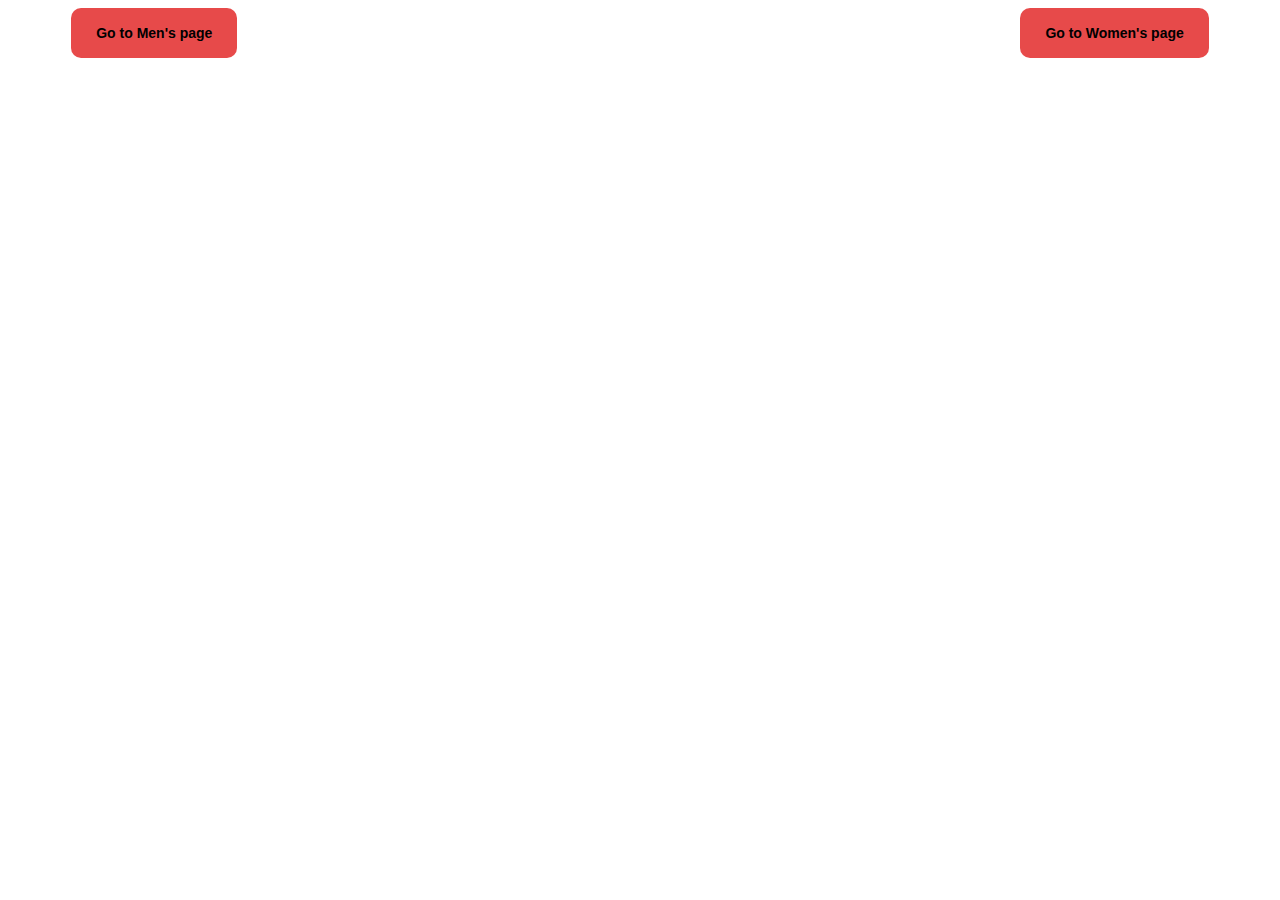
<file: cart.html>
<!DOCTYPE html>
<html lang="en">
<head>
    <meta charset="UTF-8">
    <meta http-equiv="X-UA-Compatible" content="IE=edge">
    <meta name="viewport" content="width=device-width, initial-scale=1.0">
    <title>cart pages</title>
    <link rel="stylesheet" href="Style/cart.css">
</head>
<body>
    <div id="maindiv">
      <div id="top">
        <button> <a href="index.html">Go to Men's page</a> </button>
        <button> <a href="womens.html">Go to Women's page</a> </button>
      </div>
      <div id="imgshowing"></div>
    </div>
</body>
</html>
<script src="Script/cart.js"></script>
</file>
<file: Style/cart.css>
a{
    text-decoration: none;
    color: black;
   
    }
    #top{
        /* border: 1px solid red; */
        width: 90%;
        height: 50px;
        margin: auto;
        display: flex;
        justify-content: space-between;
    }
    button{
        border-radius: 10px;
        padding: 10px 25px;
        font-weight: bold;
        font-size: 14px;
        border: none;
    }
    #imgshowing{
        width: 95%;
        margin: auto;
        margin-top: 5%;
        display: grid;
        grid-template-columns: repeat(4,1fr);
        text-align: center;
        gap: 30px;
    }
    #imgshowing > div{
        /* border: 1px solid; */
        box-shadow: rgba(149, 157, 165, 0.2) 0px 8px 24px;
    }
    s{
    color: red;
    }
    s+p{
        color: rgb(28, 197, 28);
    }
  #top button{
    background-color: rgb(231, 74, 74);
  }
 #imgshowing button{
    background-color: rgb(231, 37, 37);
 }

 @media all and (max-width:750px){
  #imgshowing{
        display: grid;
        grid-template-columns: repeat(2,1fr);
        margin-top: 80px;
    }
    #top{
        display: grid;
        grid-template-columns: repeat(2,1fr);
        gap: 15px;
        margin-bottom: 5%;
    }
}
@media all and (max-width:450px){
  #imgshowing{
        display: grid;
        grid-template-columns: repeat(1,1fr);
        margin-top: 180px;
    }
    
    #top{
        display: grid;
        grid-template-columns: repeat(1,1fr);
        gap: 15px;
        margin-bottom: 5%;
    }

}
</file>
